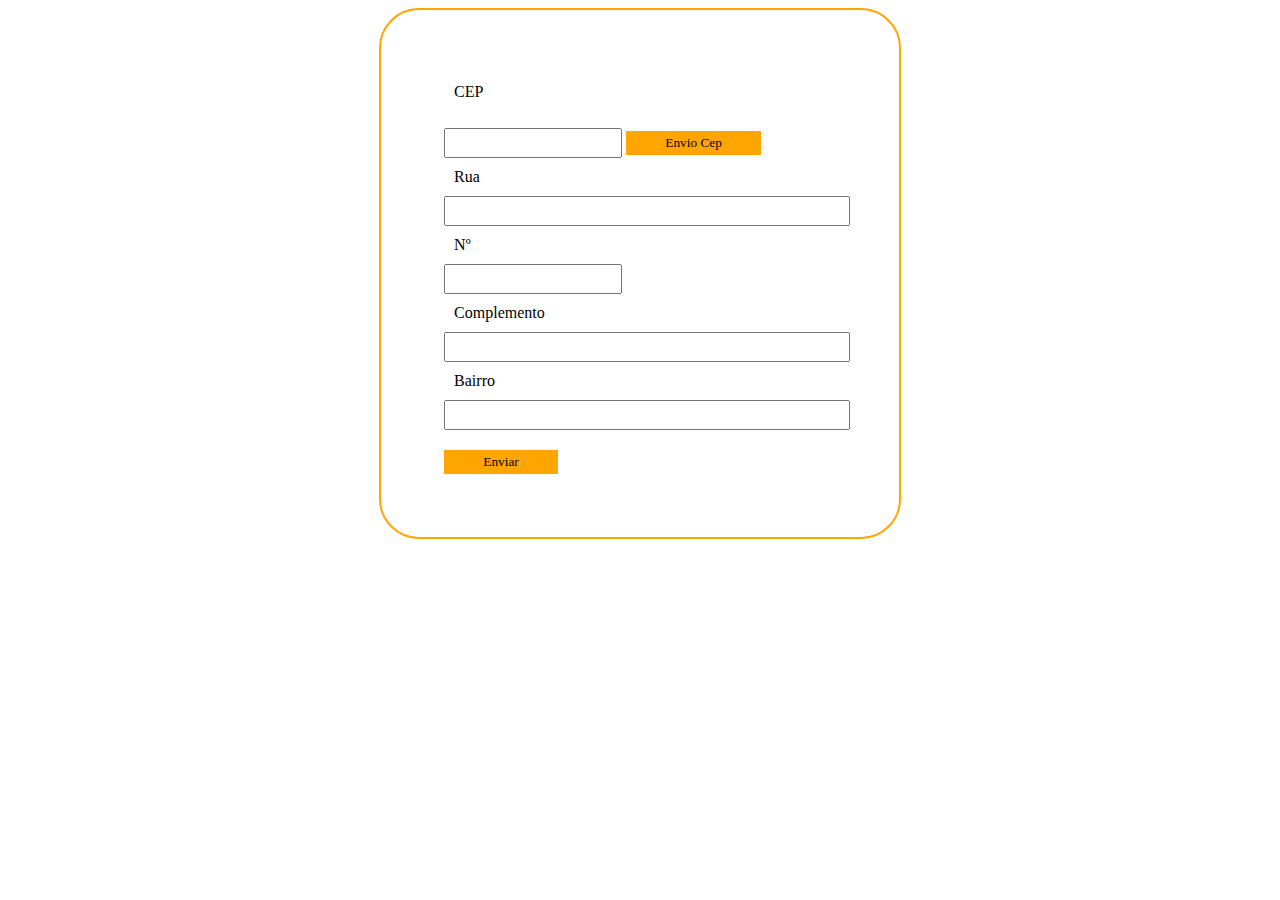
<file: index.html>
<!DOCTYPE html>
<html lang="en">
<head>
    <meta charset="UTF-8">
    <meta name="viewport" content="width=device-width, initial-scale=1.0">
    <title>ViaCep API</title>
    <link rel="stylesheet" href="css/style.css">
</head>
<body>
    <form action="">
        <label for="">CEP</label>
        <input type="number" name="cep" id="cep"> 
        <button type="button" id="envioCep">Envio Cep</button>
        <label for="">Rua</label>
        <input type="text" id="rua">
        <label for="">Nº</label>
        <input type="number">
        <label for="">Complemento</label>
        <input type="text" name="" id="">
        <label for="">Bairro</label>
        <input type="text" id="bairro">
        <button type="submit">Enviar</button>
    </form>

    <script src="js/script.js"></script>
</body>
</html>
</file>
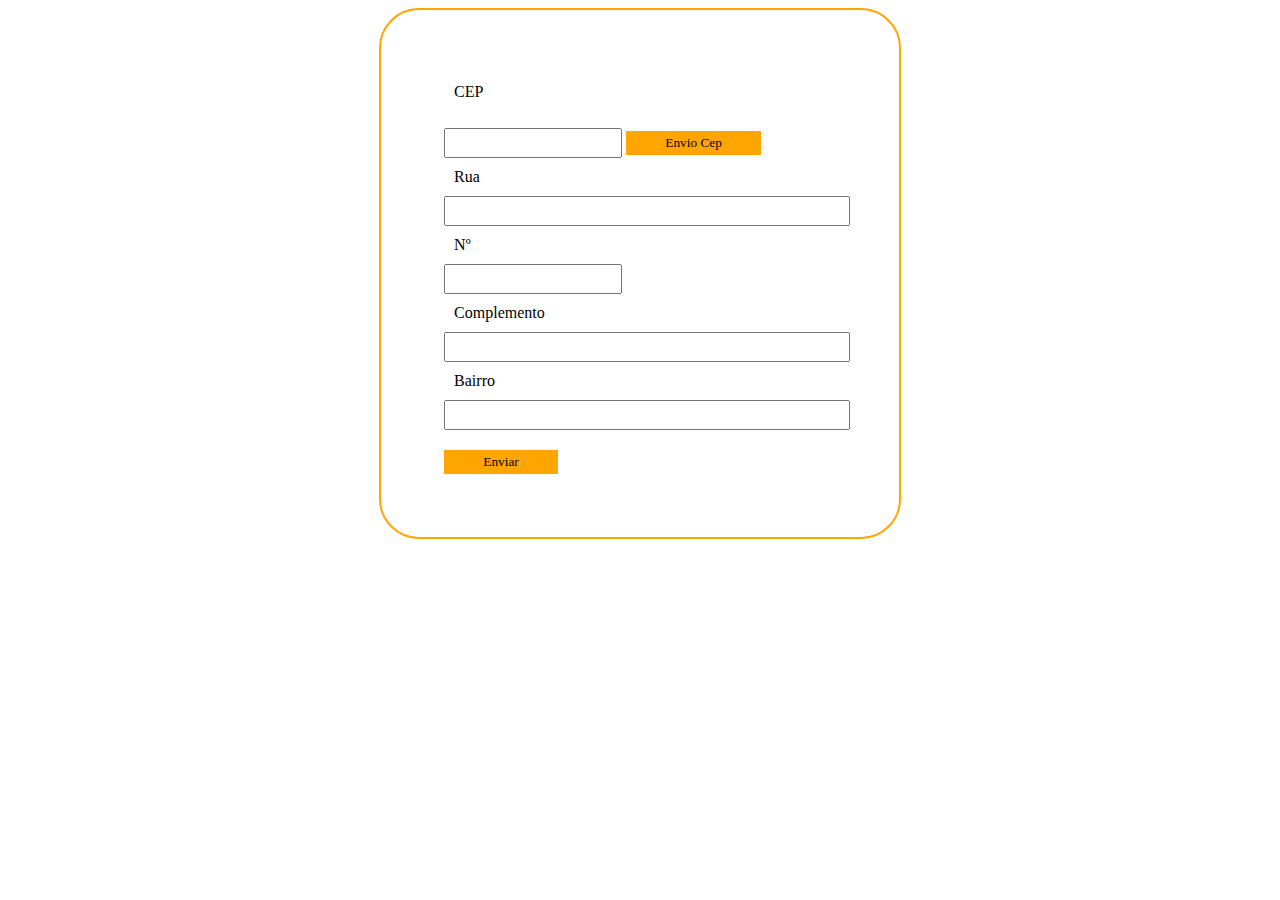
<file: register.html>
<!DOCTYPE html>
<html lang="en">
<head>
    <meta charset="UTF-8">
    <meta name="viewport" content="width=device-width, initial-scale=1.0">
    <title>Document</title>
    <link rel="stylesheet" href="css/style.css">
</head>
<body>
    <form action="">
        <label for="">CEP</label>
        <input type="number" name="cep" id="cep"> 
        <button type="button" id="envioCep">Envio Cep</button>
        <label for="">Rua</label>
        <input type="text" id="rua">
        <label for="">Nº</label>
        <input type="number">
        <label for="">Complemento</label>
        <input type="text" name="" id="">
        <label for="">Bairro</label>
        <input type="text" id="bairro">
        <button type="submit">Enviar</button>
    </form>

    <script src="js/script.js"></script>
</body>
</html>
</file>
<file: css/style.css>
*{
    font-family: segoe ui;
}

form{
    width: 31%;
    border-radius: 40px;
    border: 2px orange solid;
    margin: 0 auto;
    padding: 5%;
}
 
label{
    display: table;
    padding: 10px;
}
 
input{
    padding: 5px;
}
 
input[type="text"]{
    max-width:400px;
    width:100%;
}
button{
    background: orange;
    border: none;
    margin-top: 20px;
    padding: 1% 10%;
}
</file>
